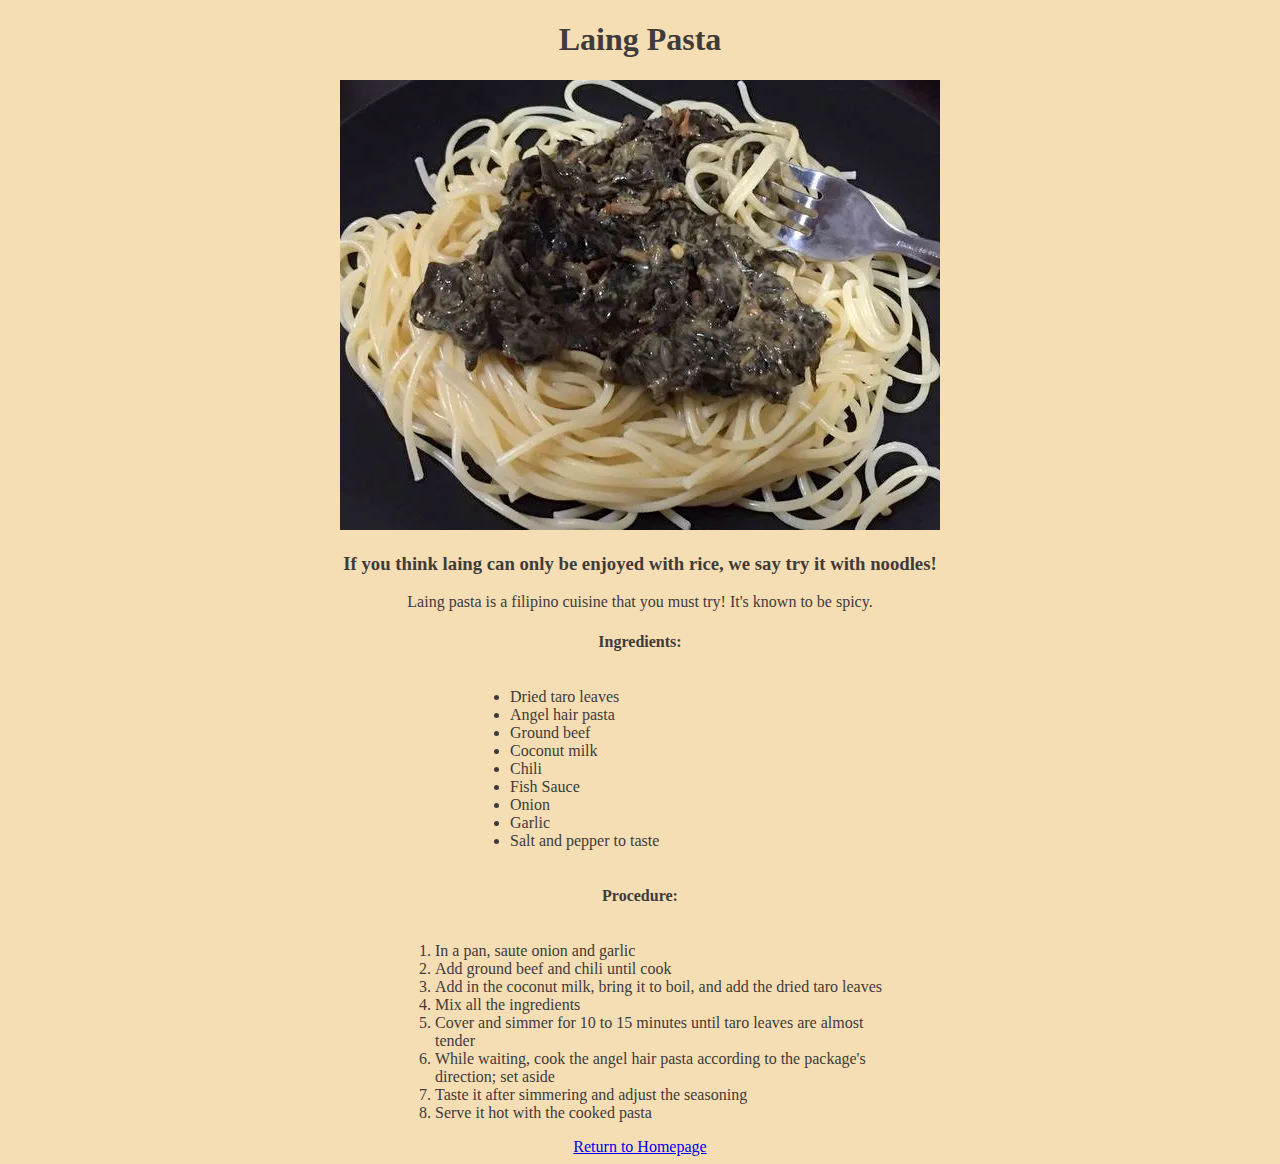
<file: recipes/laingpasta.html>
<!DOCTYPE html>
<html lang="en">
<head>
    <meta charset="UTF-8">
    <title>Laing Pasta</title>
    <link rel="stylesheet" href="../styles.css">
</head>
<body class="class-for-page">
    <h1>Laing Pasta</h1>
    <img src="../img/laing.jpg">
    
    <h3>If you think laing can only be enjoyed with rice, we say try it with noodles!</h3>
    <p>Laing pasta is a filipino cuisine that you must try!
       It's known to be spicy.</p>
    
    <div class="parent">
    <h4>Ingredients:</h4>
        <ul>
            <li>Dried taro leaves</li>
            <li>Angel hair pasta</li>
            <li>Ground beef</li>
            <li>Coconut milk</li>
            <li>Chili</li>
            <li>Fish Sauce</li>
            <li>Onion</li>
            <li>Garlic</li>
            <li>Salt and pepper to taste</li>
        </ul>

    <h4>Procedure:</h4>
        <ol>
            <li>In a pan, saute onion and garlic</li>
            <Li>Add ground beef and chili until cook</Li>
            <li>Add in the coconut milk, bring it to boil, and add the dried taro leaves</li>
            <li>Mix all the ingredients</li>
            <li>Cover and simmer for 10 to 15 minutes until taro leaves are almost tender</li>
            <li>While waiting, cook the angel hair pasta according to the package's direction; set aside
            </li>
            <li>Taste it after simmering and adjust the seasoning</li>
            <li>Serve it hot with the cooked pasta</li>
        </ol>
    </div>   
        <a href="../index.html">Return to Homepage</a>
</body>
</html>
</file>
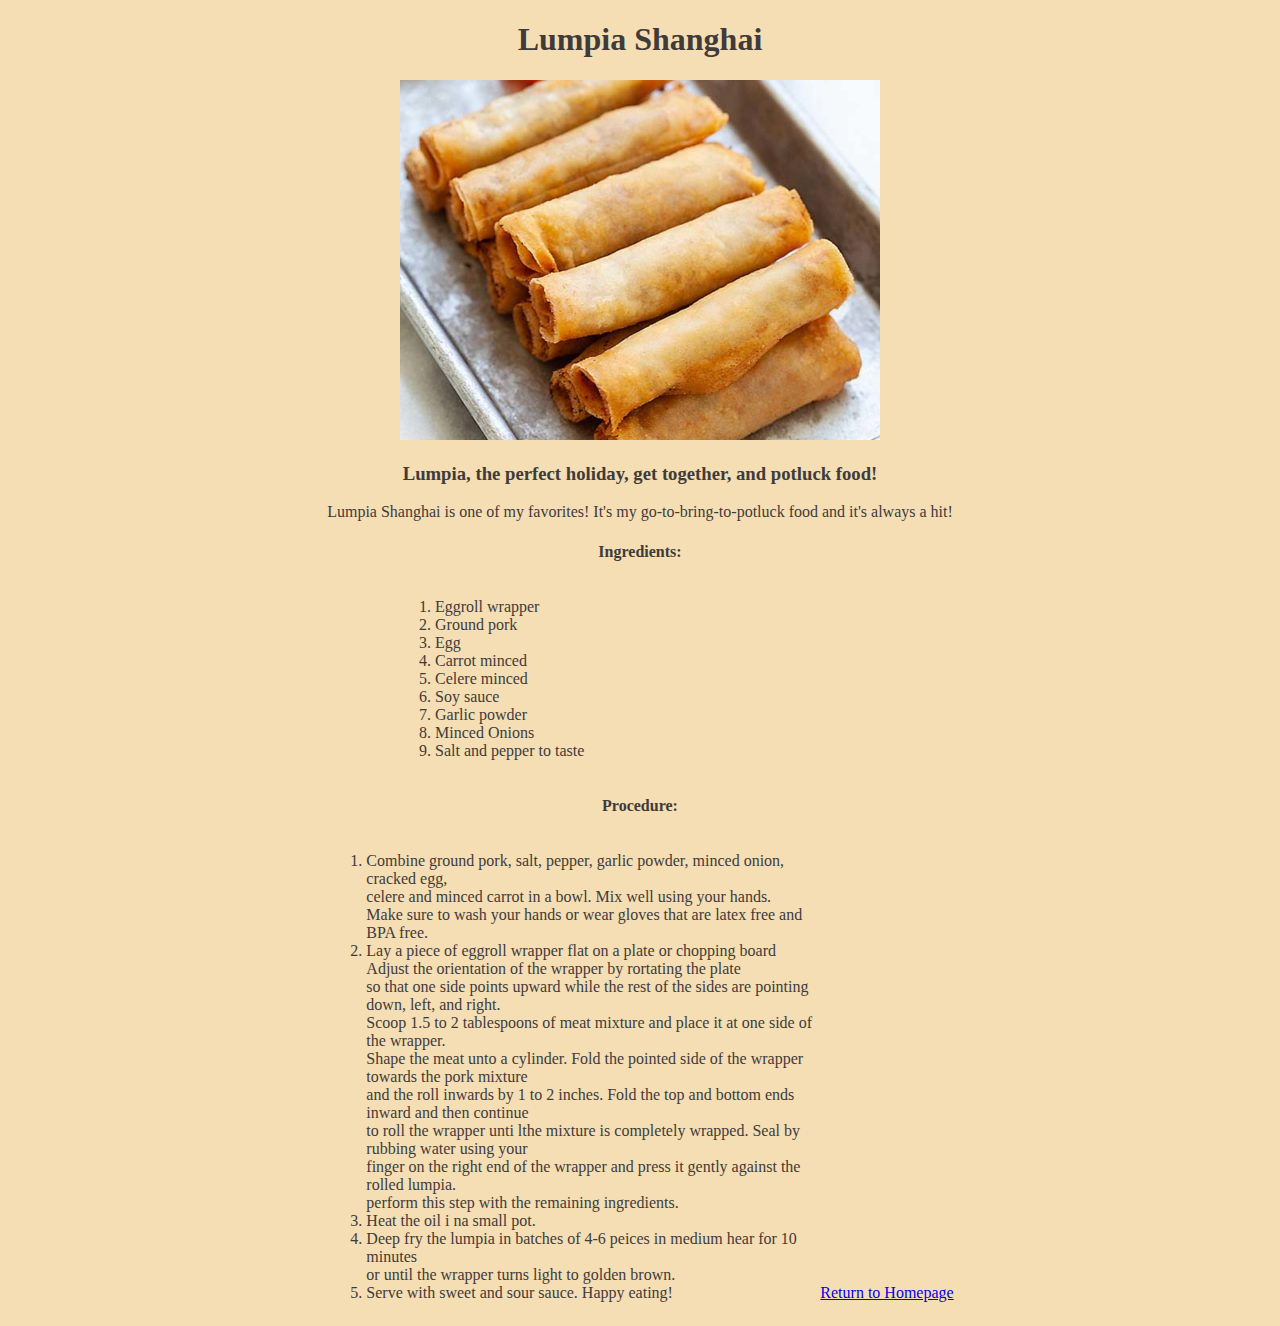
<file: recipes/Lumpiashanghai.html>
<!DOCTYPE html>
<html lang="en">
<head>
    <meta charset="UTF-8">
    <title>Lumpia Shanghai</title>
    <link rel="stylesheet" href="../styles.css">

        </head>
        <body class="class-for-page2">
            <h1>Lumpia Shanghai</h1>
            <img src="../img/lumpia.jpg">
            <h3>Lumpia, the perfect holiday, get together, and potluck food!</h3>
            <p>Lumpia Shanghai is one of my favorites! It's my go-to-bring-to-potluck food and it's always a hit!</p>
            
            <h4>Ingredients:</h4>
                <ol>
                    <li>Eggroll wrapper</li>
                    <li>Ground pork</li>
                    <li>Egg</li>
                    <li>Carrot minced</li>
                    <li>Celere minced</li>
                    <li>Soy sauce</li>
                    <li>Garlic powder</li>
                    <li>Minced Onions</li>
                    <li>Salt and pepper to taste</li>
                </ol>
            
            <h4>Procedure:</h4>
                <ol>
                    <li>Combine ground pork, salt, pepper, garlic powder, minced onion, cracked egg,
                    <br>celere and minced carrot in a bowl. Mix well using your hands.
                    <br>Make sure to wash your hands or wear gloves that are latex free and BPA free.</br>
                    </li>
                    <Li>Lay a piece of eggroll wrapper flat on a plate or chopping board
                    <br>Adjust the orientation of the wrapper by rortating the plate 
                    <br>so that one side points upward while the rest of the sides are pointing down, left, and right.
                    <br>Scoop 1.5 to 2 tablespoons of meat mixture and place it at one side of the wrapper.
                    <br> Shape the meat unto a cylinder. Fold the pointed side of the wrapper towards the pork mixture
                    <br> and the roll inwards by 1 to 2 inches. Fold the top and bottom ends inward and then continue 
                    <br> to roll the wrapper unti lthe mixture is completely wrapped. Seal by rubbing water using your 
                    <br> finger on the right end of the wrapper and press it gently against the rolled lumpia.
                    <br> perform this step with the remaining ingredients.</br> 
                    </Li>
                    <li>Heat the oil i na small pot.</li>
                    <li>Deep fry the lumpia in batches of 4-6 peices in medium hear for 10 minutes
                        <br>or until the wrapper turns light to golden brown.</br>
                    </li>
                    <li>Serve with sweet and sour sauce. Happy eating!</li>
                </ol>           
        
    <a href="../index.html">Return to Homepage</a>
    
    
</body>
</html>
</file>
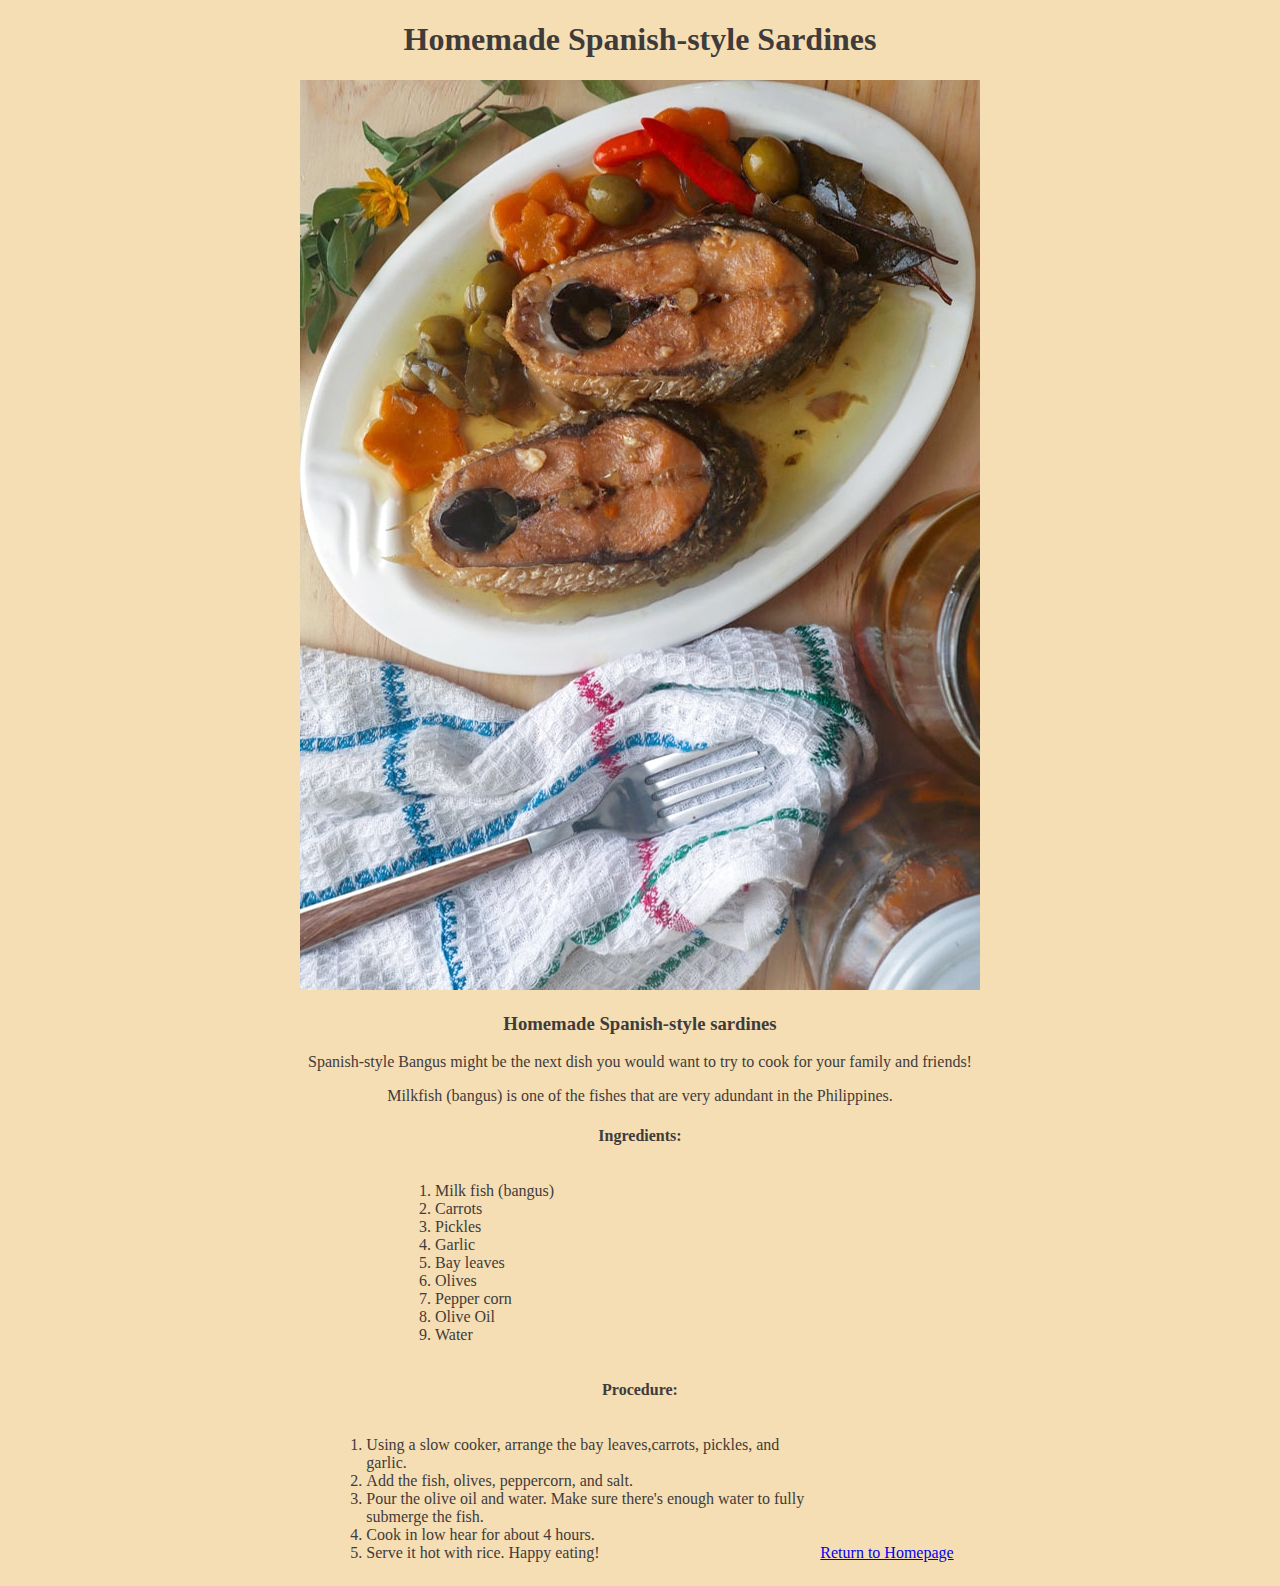
<file: recipes/spanishstylesardines.html>
<!DOCTYPE html>
<html lang="en">
<head>
    <meta charset="UTF-8">
    <title>Homemade Spanish-style Sardines</title>
    <link rel="stylesheet" href="../styles.css">

        </head>
        <body class="for-page3">
            <h1>Homemade Spanish-style Sardines</h1>
            <img src="../img/sardines.jpg">
            <h3>Homemade Spanish-style sardines</h3>
            <p>Spanish-style Bangus might be the next dish you would want to try to cook for your family and friends!</p>
            <p>Milkfish (bangus) is one of the fishes that are very adundant in the Philippines.</p>
            
            <h4>Ingredients:</h4>
                <ol>
                    <li>Milk fish (bangus)</li>
                    <li>Carrots</li>
                    <li>Pickles</li>
                    <li>Garlic</li>
                    <li>Bay leaves</li>
                    <li>Olives</li>
                    <li>Pepper corn</li>
                    <li>Olive Oil</li>
                    <li>Water</li>
                </ol>
            
            <h4>Procedure:</h4>
                <ol>
                    <li>Using a slow cooker, arrange the bay leaves,carrots, pickles, and garlic.</li>
                    <Li>Add the fish, olives, peppercorn, and salt.</Li>
                    <li>Pour the olive oil and water.
                        Make sure there's enough water to fully submerge the fish.</li>
                    <li>Cook in low hear for about 4 hours.</li>
                    <li>Serve it hot with rice. Happy eating!</li>
                </ol>           
        
    <a href="../index.html">Return to Homepage</a>
    
    
</body>
</html>
</file>
<file: styles.css>
body {
    background-color: wheat;
    text-align: center;
    color: rgb(63, 59, 59);
}

.class-for-index {
    color: rgb(207, 82, 82);
}

.class-for-page {
    color: rgb(63, 59, 59);
}

.class-for-page2 {
    color: rgb(63, 59, 59);
}

.class-for-page3 {
    color: rgb(63, 59, 59);
}

ul {
    width: 300px;
    margin-left: auto;
    margin-right: auto;
}

ol {
    width: 450px;
    margin-left: auto;
    margin-right: auto;
}

div.parent {
    text-align: center;
}

ul {
    display: inline-block;
    text-align: left;

}

ol {
    display: inline-block;
    text-align: left;
}
</file>
